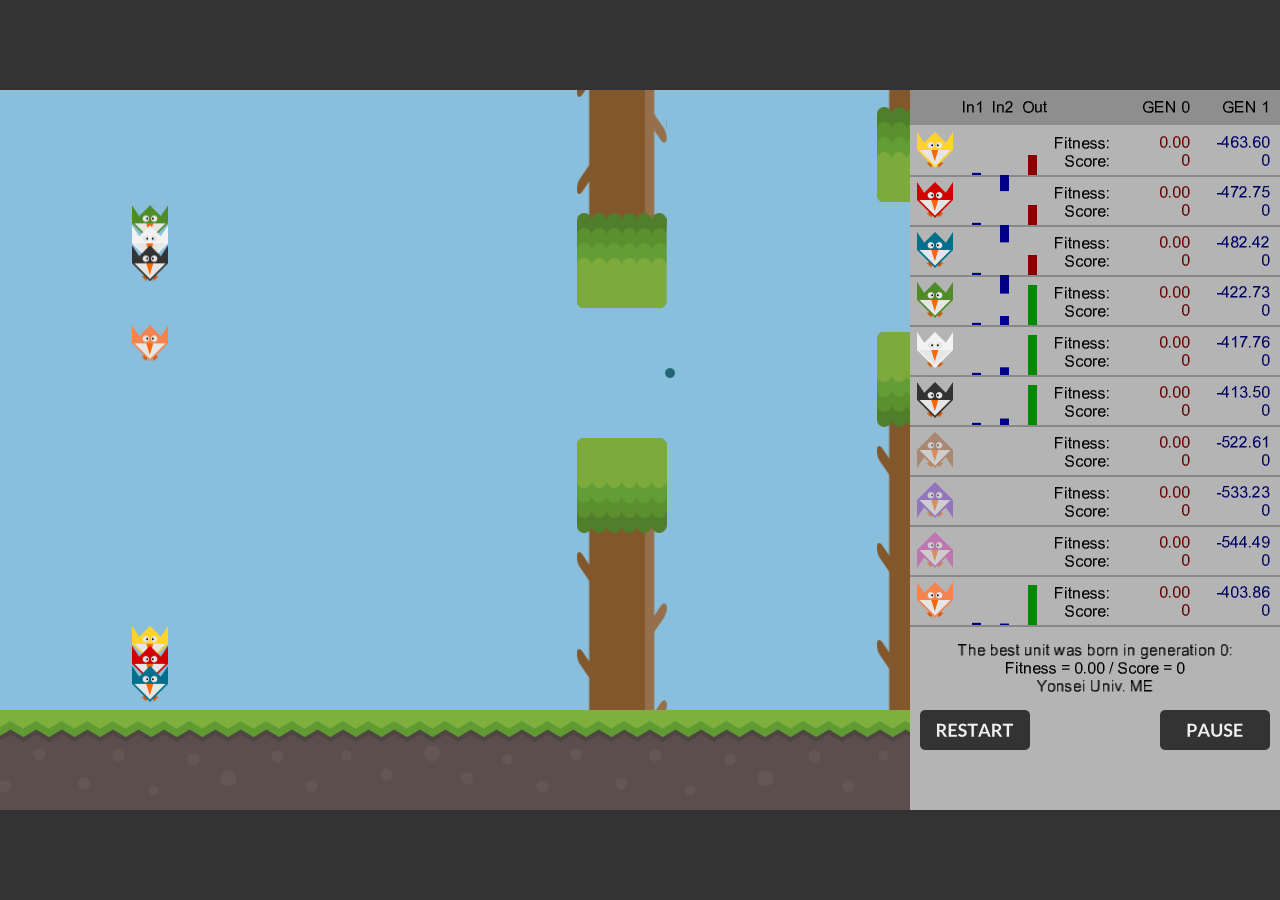
<file: index.html>
<!DOCTYPE html>
<html>
	<head>
		<meta charset="utf-8" />
		<meta http-equiv="X-UA-Compatible" content="IE=edge,chrome=1" />
		
		<meta name="application-name" content="Flappy Bird Genetic Algorithm" />
		<meta name="author" content="IN" />
		<meta name="description" content="An HTML5 simple simulation of an artificial intelligence for the Flappy Bird game using Neural Networks and a Genetic Algorithm which can teach a little bird how to flap optimally in order to fly safely through single gaps placed between vertical barriers as long as possible." />
		<meta name="keywords" content="html5, game, simulation, artificial, intelligence, flappy, bird, neural, network, genetic, algorithm, ai, machine, learning, learn, teach, brain, signal, population, generation, selection, crossover, mutation, unit, winner, parent, offspring, mobile, desktop, phone, phaser, javascript, games, html5 games, mobile games, browser games, ios, iphone, ipad, android, smartphone, tablet, mobile web app" />
		<meta name="copyright" content="IN" />
			
		<title>Flappy Bird Genetic Algorithm</title>
		<style>body {margin: 0; background: #333; overflow: hidden}</style>
		<script src = "phaser.min.js"></script>
		<script src = "synaptic.min.js"></script>
		<script src = "gameplay.js"></script>
		<script src = "genetic.js"></script>
	</head>
	<body>
	</body>
</html>
</file>
